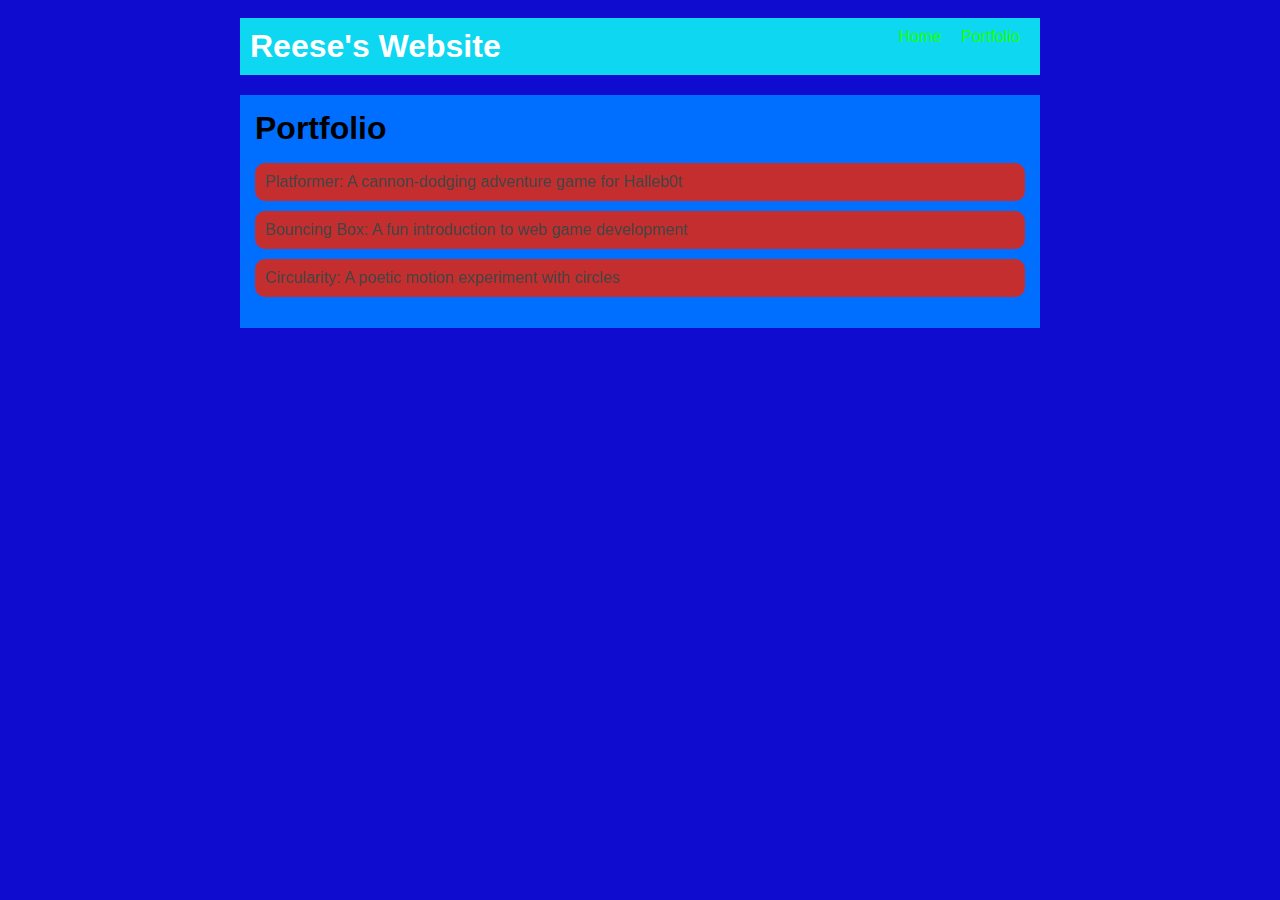
<file: portfolio.html>
<!DOCTYPE html>
<html>
  <head>
    <title>Reese's portfolio</title>
  <link rel="stylesheet" href="style.css"/>
</head>

  <body>
    <!-- All content goes here -->
    <div id="all-contents">
    <nav>
  <h1>Reese's Website</h1>
    <ul id="nav-ul">
      <li class="nav-li">
    <a href="index.html">Home</a>
      </li>
<li class="nav-li">
      <a href="portfolio.html">Portfolio</a>
      </li>
    </ul>
</nav>

    
    <main>
<div class="content">
    <h1>Portfolio</h1>
    <ul id="portfolio">
<li>
  <a href="fsd-projects/platformer/">Platformer: A cannon-dodging adventure game for Halleb0t</a>
</li>
<li>
  <a href="fsd-projects/bouncing-box/">Bouncing Box: A fun introduction to web game development</a>
</li>
<li>
  <a href="fsd-projects/circularity/">Circularity: A poetic motion experiment with circles</a>
</li>
    </ul>
  </div>

    </main>
</div>
  </body>
</html>
</file>
<file: style.css>
body {
    background: rgb(15, 12, 207);
    color: rgb(26, 72, 199);
    padding: 10px;
    font-family: Arial, sans-serif;
}

#all-contents {
    max-width: 800px;
    margin: auto;
}

/* navigation menu */
nav {
    background: rgb(13, 215, 241);
    margin: 0 auto;
    display: flex;
    padding: 10px;
    margin-bottom: 20px;
}

h1 {
    display: flex;
    align-items: center;
    color: white;
    flex: 1;
    margin: 0;
}

#nav-ul {
    list-style-type: none;
    margin: 0;
    padding: 0;
    display: flex;
}

.nav-li {
    display: inline-block;
    padding: 0 10px;
}

a {
    text-decoration: none;
    color: #1eff00;
}

/* main container area beneath menu */
main {
    background: rgb(0, 110, 255);
    display: flex;
    margin-top: 20px;
}

.sidebar {
    margin-right: 25px;
    padding: 10px;
}

.sidebar-img {
    width: 200px;
}

.content {
    flex: 1;
    padding: 15px;
}

/* interests section styles */
#interests {
    border: 4px silver ridge;
    padding: 8px;
    margin-top: 20px;
}

h2, h3 {
    margin: 0px;
}

/* Portfolio styles */
.content h1 {
  color: black;
}

#portfolio {
  list-style-type: none;
  padding-left: 0;
}

#portfolio li {
  background: #c52e2e;
  padding: 10px;
  border-radius: 10px;
  margin-bottom: 10px;
}

#portfolio li:hover {
  background: #eee;
}

#portfolio a {
  text-decoration: none;
  color: #454545;
}
</file>
